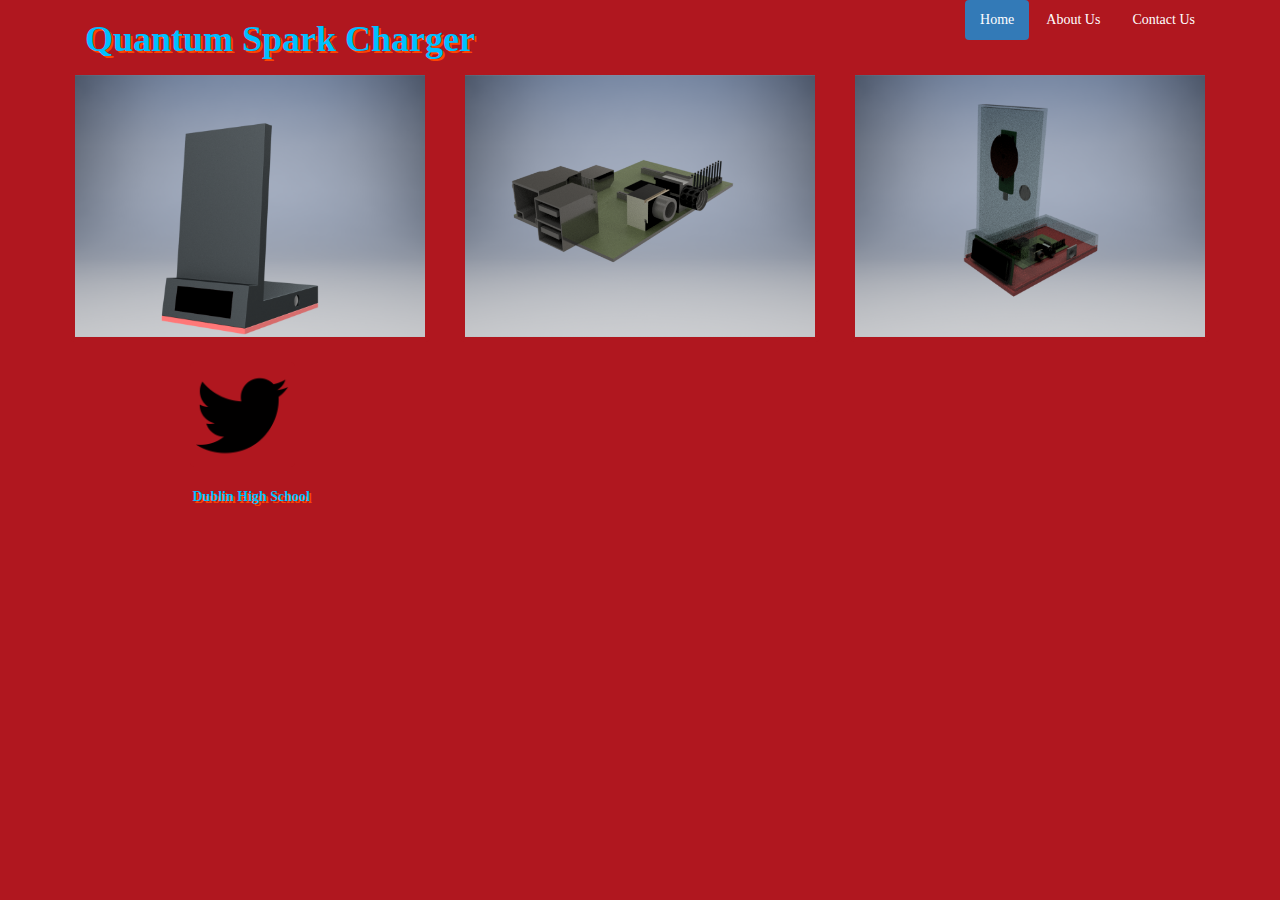
<file: index.html>
<!DOCTYPE html>
<html id="background" lang="en">
    <head>
      <title>Home</title>
      <link rel= "icon" type= "Image/jpg" href= "Images/LOGO.jpg"/>
      <meta charset="utf-8"/>
          <link href="bootstrap-3.3.7-dist/css/Zandiasadabadi.css" rel="stylesheet"  type="text/css"/>
    </head>
    
    <body>
      <header class="container">
        <div class="Sam_Z">
          <h1 id ="tittle" class="col-md-6"><strong>Quantum Spark Charger</strong></h1>
        </div>
        <div class="pull-right">
          <ul class="nav nav-pills">
            <li class="active"><a style= "color:white;" target="_self" href="index.html">Home</a></li>
            <li><a style= "color:white;" target="_self" href="About_Us.html">About Us</a></li> 
            <li><a style= "color:white;" target="_self" href="Contact_Us.html">Contact Us</a></li>
          </ul>
        </div>
      </header>
      <section class="main">
        <div class="container">
          <div class="row">
            <div id="border1" class="col-sm-4">
              <a target="_self" href="Images/Image 1.bmp" class="thumbnail">
                <img src="Images/Image 1.bmp" alt="Picture of the Product #1"/>
              </a>
            </div>  
            <div class="col-sm-4">
              <a target="_self" href="Images/Image 2.bmp" class="thumbnail">
                <img src="Images/Image 2.bmp" alt="Picture of the Product #2"/>
              </a>
            </div>
            <div class="col-sm-4">
              <a target="_self" href="Images/Image 3.bmp" class="thumbnail">
                <img src="Images/Image 3.bmp" alt="Picture of the Product #3"/>
              </a>
            </div>
          </div>
       
              </a>
            </div>
          </div>
        </div>
      </section>  
      <footer class="container">
        <div class="col-md-6">
          <div class="row col-sm-3">
           
          </div>
          <div class="row col-sm-3">
            <div class="thumbnail">
              <a href="https://twitter.com/spark_charger"><img src="Images/Twitter.png" alt="Twitter"/></a><base target="_blank"/>
            </div>
            <div class="pull-right">
              <div class="row">
              <p id="Dublin"><strong>Dublin High School</strong></p>
              </div>
            </div>
          </div>  
        </div>
      </footer>  

</body>
</html>
</file>
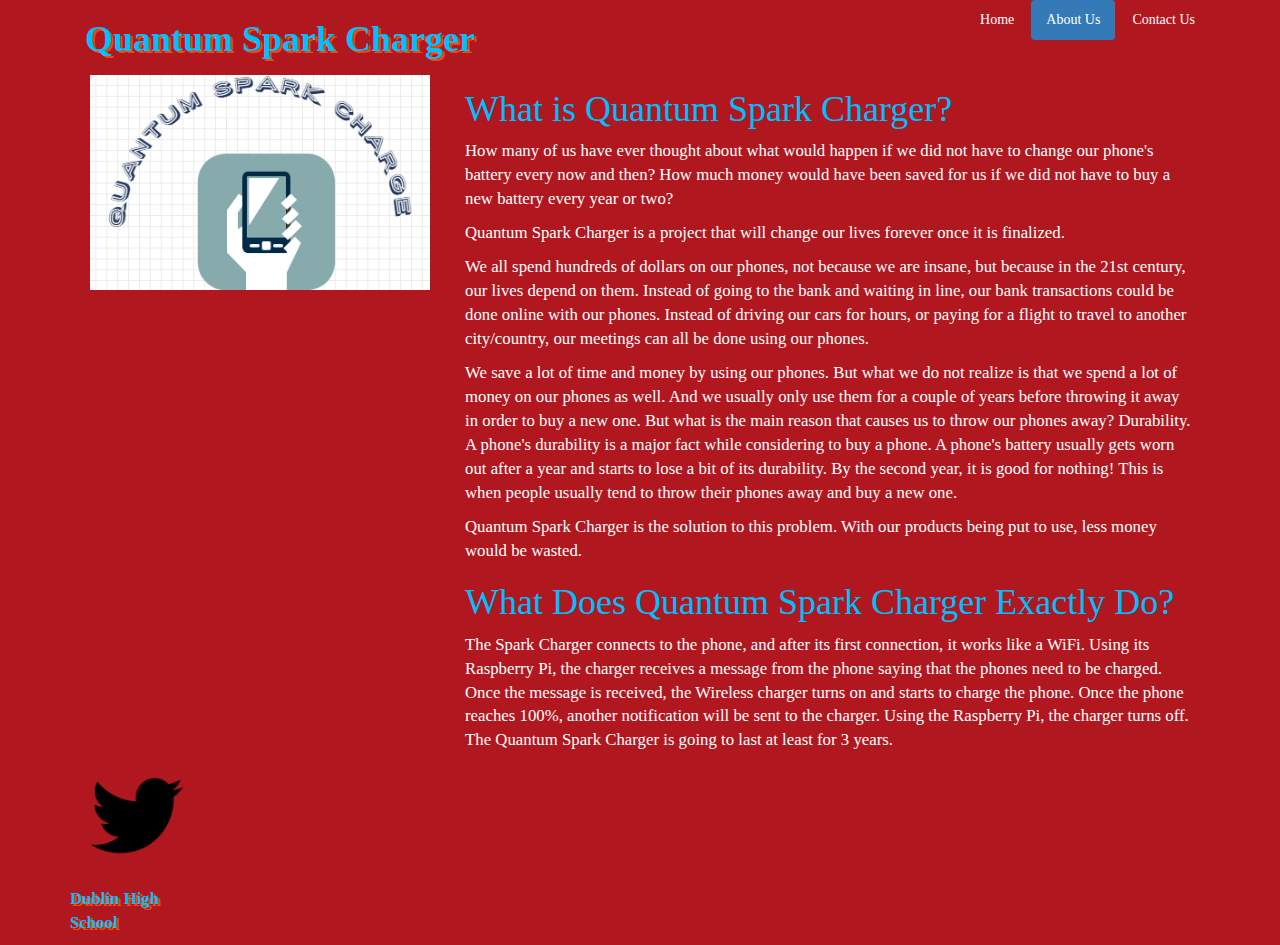
<file: About_Us.html>
<!DOCTYPE html>

<html lang="en">
    <head>
      <title>About Us</title>
       <link rel= "icon" type= "Image/jpg" href= "Images/LOGO.jpg"/>
      <meta charset="utf-8"/>
      <link href="bootstrap-3.3.7-dist/css/Zandiasadabadi.css" rel="stylesheet"  type="text/css"/>
    </head>
    
    <body>
      <header class="container">
        <div class="Sam_Z">
          <h1 id= "tittle" class="col-md-6"><strong>Quantum Spark Charger</strong></h1>
        </div>
        <div class="pull-right">
          <ul class="nav nav-pills">
            <li><a style= "color:white;" target="_self" href="index.html">Home</a></li>
            <li class="active"><a style= "color:white;" target="_self" href="About_Us.html">About Us</a></li> 
            <li><a style= "color:white;" target="_self" href="Contact_Us.html">Contact Us</a></li>
          </ul>
        </div>
      </header>
      
      <section class="main">
        <div class="container">
            <div class="col-md-4">
              <a id="logo" target="_self" href="Images/Logo.png" class="thumbnail">
                <img src="Images/Logo.png"/>
              </a>
            </div>
            <div id= "par" class="col-md-8">
              <h1 style= "color:#00BFFF;">What is Quantum Spark Charger?</h1>
              <p style= "color:white;"><big>How many of us have ever thought about what would happen if we did not have to change our phone's battery every now and then?
              How much money would have been saved for us if we did not have to buy a new battery every year or two?</big></p>
              <p style= "color:white;"><big>Quantum Spark Charger is a project that will change our lives forever once it is finalized.</big></p>
              <p style= "color:white;"><big>We all spend hundreds of dollars on our phones, not because we are insane, but because in the 21st century,
              our lives depend on them. Instead of going to the bank and waiting in line, our bank transactions could be done online with our phones. 
              Instead of driving our cars for hours, or paying for a flight to travel to another city/country, our meetings can all be done using our phones.</big></p>
              <p style= "color:white;"><big>We save a lot of time and money by using our phones. But what we do not realize is that we spend a lot of money on our phones as well.
              And we usually only use them for a couple of years before throwing it away in order to buy a new one. But what is the main reason that causes us to throw our phones away?
              Durability. A phone's durability is a major fact while considering to buy a phone. A phone's battery usually gets worn out after a year and starts to lose a bit of its durability.
              By the second year, it is good for nothing! This is when people usually tend to throw their phones away and buy a new one.</big></p>
              <p style= "color:white;"><big>Quantum Spark Charger is the solution to this problem. With our products being put to use, less money would be wasted.</big></p>
              <h1 style= "color:#00BFFF;">What Does Quantum Spark Charger Exactly Do?</h1>
              <p style= "color:white;"><big>The Spark Charger connects to the phone, and after its first connection, it works like a WiFi. Using its Raspberry Pi, 
              the charger receives a message from the phone saying that the phones need to be charged. Once the message is received, the Wireless charger turns on and starts to charge the phone.
              Once the phone reaches 100%, another notification will be sent to the charger. Using the Raspberry Pi, the charger turns off. The Quantum Spark Charger
              is going to last at least for 3 years. 
              
            </div>
          </div>
        </div>
      </section>
      
      <footer class="container">
        <div class="col-md-6">
          <div class="row col-sm-3">
            <div class="thumbnail">
              <a target="_self" href="https://twitter.com/spark_charger"><img src="Images/Twitter.png"/></a><base target="_blank"/>
            </div>
            <div class="pull-right">
              <div class="row">
              <p id="Dublin"><strong>Dublin High School</strong></p>
              </div>
            </div>
          </div>  
        </div>
      </footer>  
   </body>   
    


</html>
</file>
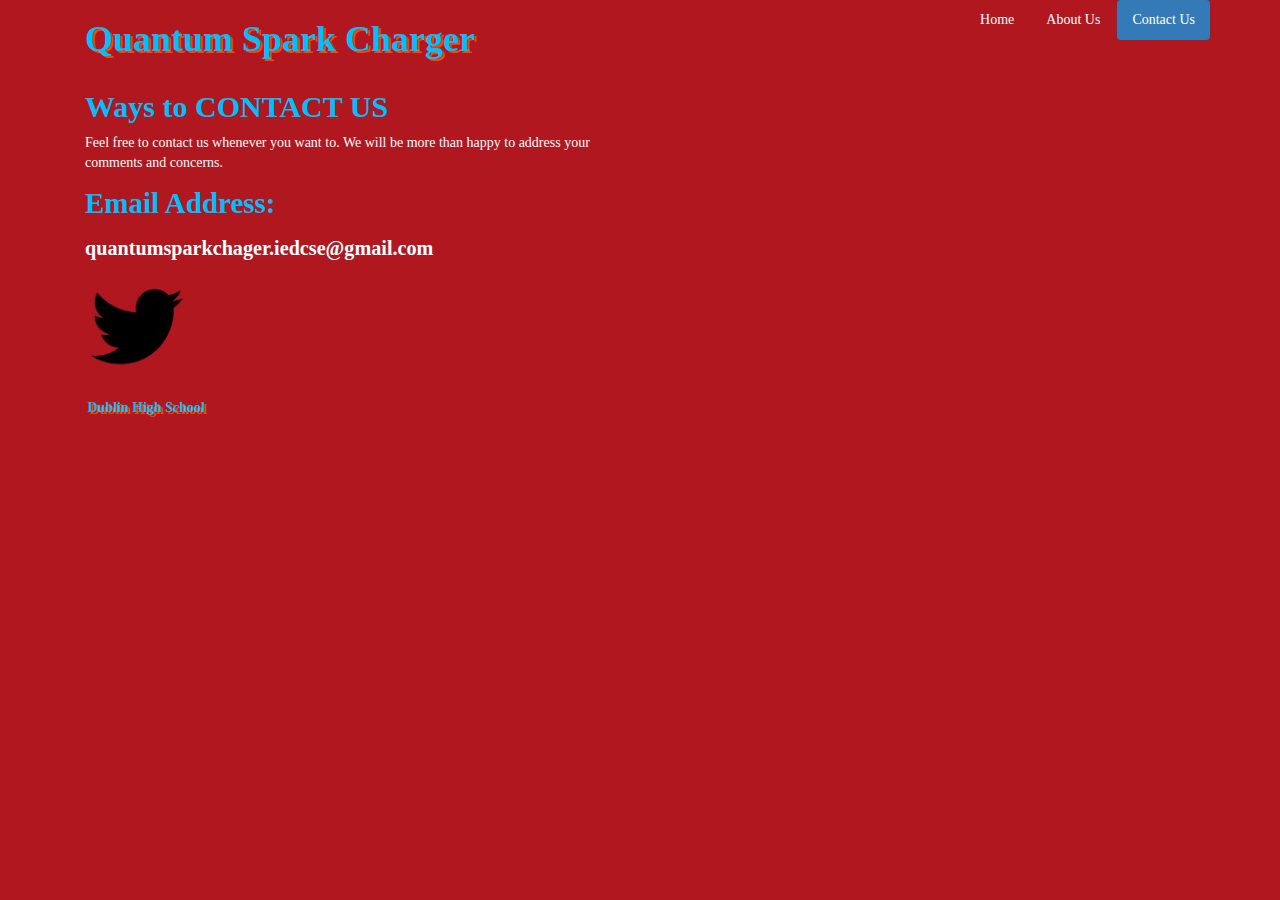
<file: Contact_Us.html>
<!DOCTYPE html>

<html lang="en">
    <head>
      <title>Contact Us</title>
      <link rel= "icon" type= "Image/jpg" href= "Images/LOGO.jpg"/>
      <meta charset="utf-8"/>
      <link href="bootstrap-3.3.7-dist/css/Zandiasadabadi.css" rel="stylesheet"  type="text/css"/>
    </head>
    
    <body>
      <header class="container">
        <div class="Sam_Z">
          <h1 id= "tittle" class="col-md-6"><strong>Quantum Spark Charger</strong></h1>
        </div>
        <div class="pull-right">
          <ul class="nav nav-pills">
            <li><a style= "color:white;" target="_self" href="index.html">Home</a></li>
            <li><a style= "color:white;" target="_self" href="About_Us.html">About Us</a></li> 
            <li class="active"><a style= "color:white;" target="_self" href="Contact_Us.html">Contact Us</a></li>
          </ul>
        </div>
      </header>
       <section class="main">
        <div class="container">
          <div class="col-xs-8 col-md-6">
            <h2 id="contact_me"><strong style= "color:#00BFFF;">Ways to CONTACT US</strong></h2>
            <p style= "color:white;">Feel free to contact us whenever you want to. We will be more
            than happy to address your comments and concerns.</p>
            <p style= "color:#00BFFF;"><big><big><big><big><strong>Email Address:</strong></big></big></big></p>
            <p style= "color:white;"><strong><big><big>quantumsparkchager.iedcse@gmail.com</big></big></strong></p>
          </div>  
        </div>
      </section>
       <footer class="container">
        <div class="col-md-6">
          <div class="row col-sm-3">
            <div class="thumbnail">
              <a href="https://twitter.com/spark_charger"><img src="Images/Twitter.png"/></a><base target="_blank"/>
            </div>
            <div class="pull-right">
              <div class="row">
              <p id="Dublin"><strong>Dublin High School</strong></p>
              </div>
            </div>
          </div>  
        </div>
      </footer>  
   </body>
</file>
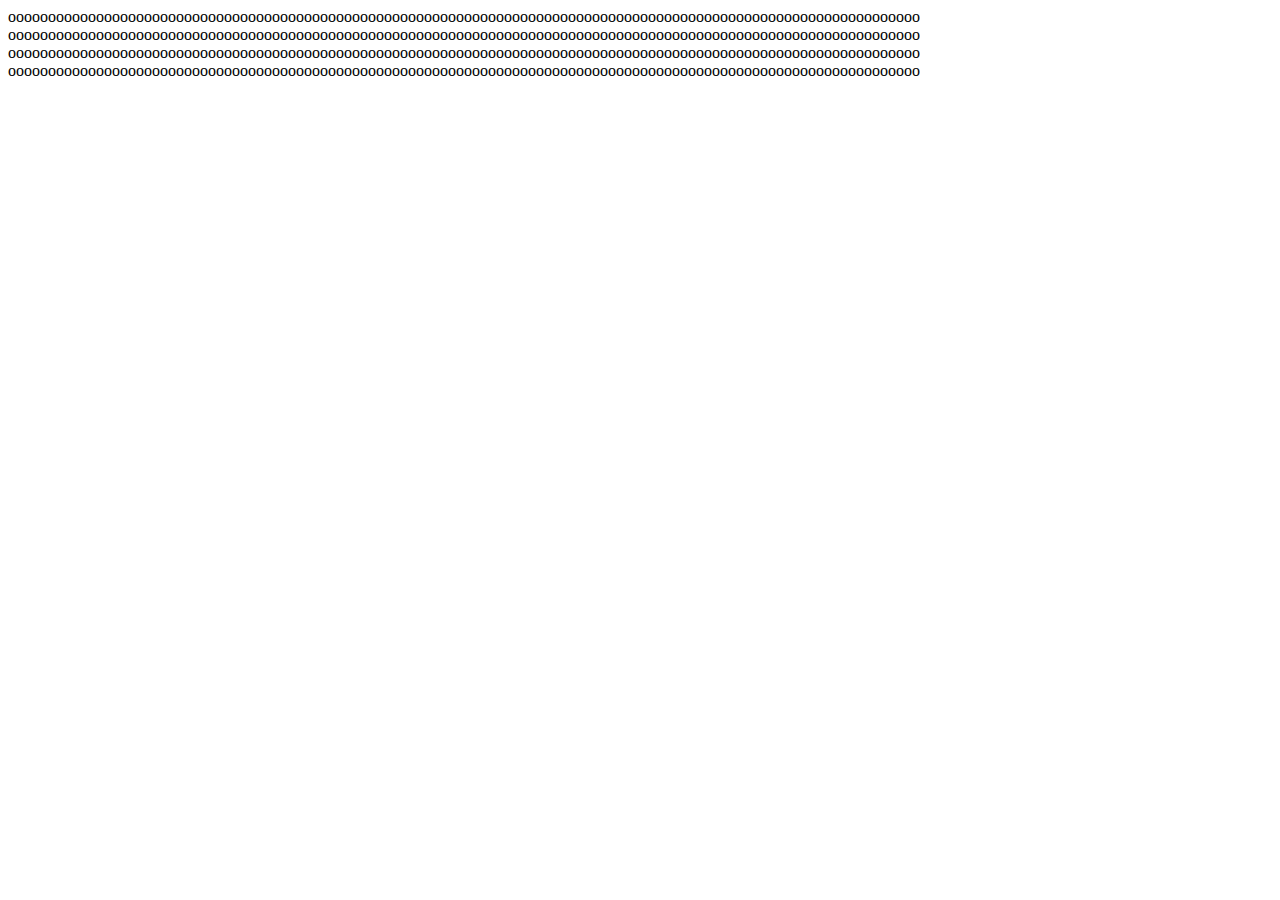
<file: Not Used/BackUp.html>
<!-- 

MAIN ( HOME PAGE )

<!DOCTYPE html>
<html lang="en">
    <head>
      <title>Product</title>
      <meta charset="utf-8"/>
          <link href="bootstrap-3.3.7-dist/css/bootstrap.css" rel="stylesheet"  type="text/css"/>
    </head>
    
    <body>
      <header class="container">
        <div class="Sam_Z">
          <h1 class="col-md-6"><strong>Title</strong></h1>
        </div>
        <div class="pull-right">
          <ul class="nav nav-pills">
            <li class="active"><a target="_self" href="Main.html">Home</a></li>
            <li><a target="_self" href="About_Us.html">About Us</a></li> 
            <li><a target="_self" href="Contact_Us.html">Contact Us</a></li>
          </ul>
        </div>
      </header>
      <section class="main">
        <div class="container">
          <div class="row">
            <div class="col-sm-4">
              <a target="_self" href="Images/Demo.jpg" class="thumbnail">
                <img src="Images/Demo.jpg" alt="Picture of the Product #1"/>
              </a>
            </div>  
            <div class="col-sm-4">
              <a target="_self" href="Images/Demo.jpg" class="thumbnail">
                <img src="Images/Demo.jpg" alt="Picture of the Product #2"/>
              </a>
            </div>
            <div class="col-sm-4">
              <a target="_self" href="Images/Demo.jpg" class="thumbnail">
                <img src="Images/Demo.jpg" alt="Picture of the Product #3"/>
              </a>
            </div>
          </div>
       
              </a>
            </div>
          </div>
        </div>
      </section>  
      <footer class="container">
        <div class="col-md-6">
          <div class="row col-sm-3">
            <div class="thumbnail">
              <a href="https://www.instagram.com/"><img src="Images/Insta.png" alt="Instagram page?????????"/></a><base target="_blank"/>
            </div>
          </div>
          <div class="row col-sm-3">
            <div class="thumbnail">
              <a href="https://twitter.com/"><img src="Images/Twitter.png" alt="Twitter page?????"/></a><base target="_blank"/>
            </div>
            <div class="pull-right">
              <div class="row">
              <p>Dublin High School</p>
              </div>
            </div>
          </div>  
        </div>
      </footer>  

</body>
</html>
-->
oooooooooooooooooooooooooooooooooooooooooooooooooooooooooooooooooooooooooooooooooooooooooooooooooooooooooooooooooo
oooooooooooooooooooooooooooooooooooooooooooooooooooooooooooooooooooooooooooooooooooooooooooooooooooooooooooooooooo

<!--

ABOUT_US PAGE

<!DOCTYPE html>

<html lang="en">
    <head>
      <title>Title</title>
      <meta charset="utf-8"/>
      <link href="bootstrap-3.3.7-dist/css/bootstrap.css" rel="stylesheet"  type="text/css"/>
    </head>
    
    <body>
      <header class="container">
        <div class="Sam_Z">
          <h1 class="col-md-6"><strong>Title</strong></h1>
        </div>
        <div class="pull-right">
          <ul class="nav nav-pills">
            <li><a target="_self" href="Main.html">Home</a></li>
            <li class="active"><a target="_self" href="About_Us.html">About Us</a></li> 
            <li><a target="_self" href="Contact_Us.html">Contact Us</a></li>
          </ul>
        </div>
      </header>
      
      <section class="main">
        <div class="container">
            <div class="col-md-4">
              <a target="_self" href="Images/Demo.jpg" class="thumbnail">
                <img src="Images/Demo.jpg"/>
              </a>
            </div>
            <div class="col-md-6">
              <p><big>Description about the product.</big></p>
              <p><big>Why is the product important.</big></p>
            </div>
          </div>
        </div>
      </section>
      
      <footer class="container">
        <div class="col-md-6">
          <div class="row col-sm-3">
            <div class="thumbnail">
              <a target="_self" href="https://www.instagram.com/"><img src="Images/Insta.png"/></a><base target="_blank"/>
            </div>
          </div>
          <div class="row col-sm-3">
            <div class="thumbnail">
              <a target="_self" href="https://twitter.com/"><img src="Images/Twitter.png"/></a><base target="_blank"/>
            </div>
            <div class="pull-right">
              <div class="row">
              <p>Dublin High School</p>
              </div>
            </div>
          </div>  
        </div>
      </footer>  
   </body>   
    


</html>

-->
oooooooooooooooooooooooooooooooooooooooooooooooooooooooooooooooooooooooooooooooooooooooooooooooooooooooooooooooooo
oooooooooooooooooooooooooooooooooooooooooooooooooooooooooooooooooooooooooooooooooooooooooooooooooooooooooooooooooo

<!-- 

CONTACT_US PAGE

<!DOCTYPE html>

<html lang="en">
    <head>
      <title>Title</title>
      <meta charset="utf-8"/>
      <link href="bootstrap-3.3.7-dist/css/bootstrap.css" rel="stylesheet"  type="text/css"/>
    </head>
    
    <body>
      <header class="container">
        <div class="Sam_Z">
          <h1 class="col-md-6"><strong>Title</strong></h1>
        </div>
        <div class="pull-right">
          <ul class="nav nav-pills">
            <li><a target="_self" href="Main.html">Home</a></li>
            <li><a target="_self" href="About_Us.html">About Us</a></li> 
            <li class="active"><a target="_self" href="Contact_Us.html">Contact Us</a></li>
          </ul>
        </div>
      </header>
       <section class="main">
        <div class="container">
          <div class="col-xs-8 col-md-6">
            <h2 id="contact_me"><strong>Ways to Contact Us</strong></h2>
            <p>Feel free to contact us whenever you want to. We will be more
            than happy to address your comments and concerns.</p>
            <p><big><big><big>Email Address:</big></big></big></p>
            <p><big><big>xxxyyy@email.com</big></big></p>
        </div>  
          <div>
            <a target="_self" href="Contact_Us.html" class="thumbnail">
            <img src="Images/Demo.jpg"/>
            </a>
          </div>  
        </div>
      </section>
       <footer class="container">
        <div class="col-md-6">
          <div class="row col-sm-3">
            <div class="thumbnail">
              <a href="https://www.instagram.com/"><img src="Images/Insta.png"/></a><base target="_blank"/>
            </div>
          </div>
          <div class="row col-sm-3">
            <div class="thumbnail">
              <a href="https://twitter.com/"><img src="Images/Twitter.png"/></a><base target="_blank"/>
            </div>
            <div class="pull-right">
              <div class="row">
              <p>Dublin High School</p>
              </div>
            </div>
          </div>  
        </div>
      </footer>  
   </body>   
   
   -->
</file>
